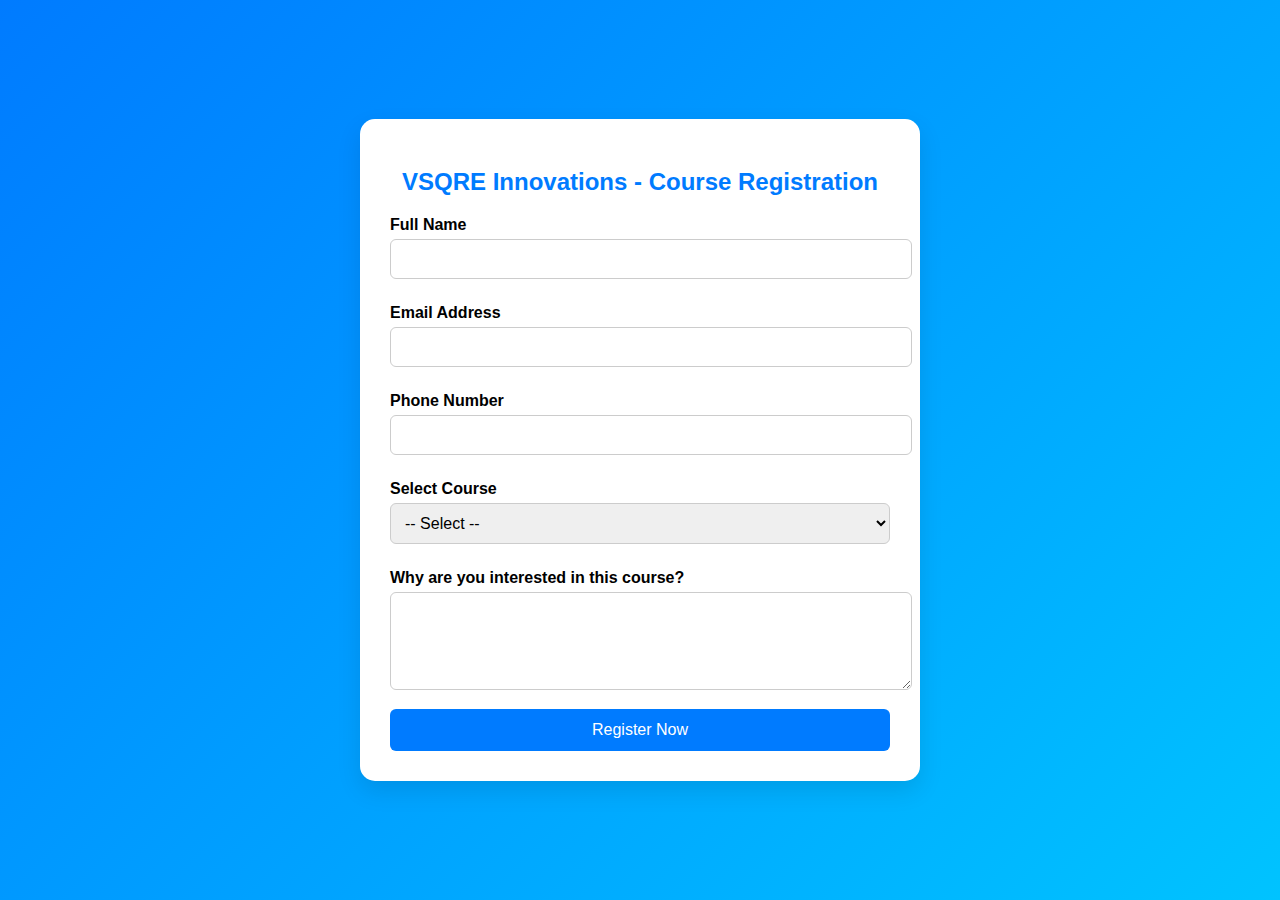
<file: vsqre-course.html>
<!DOCTYPE html>
<html lang="en">

<head>
    <meta charset="UTF-8">
    <meta name="viewport" content="width=device-width, initial-scale=1">
    <title>VSQRE Innovations - Course Registration</title>
    <style>
        body {
            font-family: 'Segoe UI', sans-serif;
            background: linear-gradient(135deg, #007BFF, #00C3FF);
            margin: 0;
            padding: 0;
            display: flex;
            justify-content: center;
            align-items: center;
            min-height: 100vh;
        }

        .form-container {
            background: white;
            padding: 30px;
            border-radius: 15px;
            box-shadow: 0 10px 25px rgba(0, 0, 0, 0.1);
            width: 90%;
            max-width: 500px;
            animation: slideIn 0.6s ease;
        }

        @keyframes slideIn {
            from {
                transform: translateY(-30px);
                opacity: 0;
            }

            to {
                transform: translateY(0);
                opacity: 1;
            }
        }

        .form-container h2 {
            color: #007BFF;
            margin-bottom: 20px;
            text-align: center;
        }

        label {
            font-weight: 600;
            margin-top: 10px;
            display: block;
        }

        input,
        select,
        textarea {
            width: 100%;
            padding: 10px;
            margin-top: 5px;
            margin-bottom: 15px;
            border: 1px solid #ccc;
            border-radius: 6px;
            font-size: 16px;
        }

        button {
            background: #007BFF;
            color: white;
            padding: 12px 20px;
            border: none;
            border-radius: 6px;
            font-size: 16px;
            width: 100%;
            cursor: pointer;
            transition: background 0.3s;
        }

        button:hover {
            background: #0056b3;
        }

        .popup {
            display: none;
            text-align: center;
            margin-top: 15px;
            padding: 12px;
            border-radius: 6px;
            background-color: #d4edda;
            color: #155724;
            border: 1px solid #c3e6cb;
        }

        .popup.show {
            display: block;
        }
    </style>
</head>

<body>

    <div class="form-container">
        <h2>VSQRE Innovations - Course Registration</h2>
        <form action="https://formspree.io/f/mgvyyvng" method="POST" id="courseForm">
            <label for="name">Full Name</label>
            <input type="text" id="name" name="name" required>

            <label for="email">Email Address</label>
            <input type="email" id="email" name="email" required>

            <label for="phone">Phone Number</label>
            <input type="tel" id="phone" name="phone" pattern="[0-9]{10}" required>

            <label for="course">Select Course</label>
            <select id="course" name="course" required>
                <option value="">-- Select --</option>
                <option value="Frontend Development">Frontend Development</option>
                <option value="Backend & Database">Backend & Database</option>
                <option value="Figma & UI/UX">Figma & UI/UX</option>
                <option value="Photoshop, XD, Illustrator">Photoshop, XD, Illustrator</option>
            </select>

            <label for="message">Why are you interested in this course?</label>
            <textarea id="message" name="message" rows="4" required></textarea>

            <button type="submit">Register Now</button>
            <div class="popup" id="popupMessage">✅ Registration Successful! Thank you.</div>
        </form>
    </div>

    <script>
        const form = document.getElementById("courseForm");
        const popup = document.getElementById("popupMessage");

        form.addEventListener("submit", function (e) {
            e.preventDefault();

            const formData = new FormData(form);

            fetch("https://formspree.io/f/mgvyyvng", {
                method: "POST",
                body: formData,
                headers: {
                    'Accept': 'application/json'
                }
            })
                .then(response => {
                    if (response.ok) {
                        popup.textContent = "✅ Registration Successful! Thank you.";
                        popup.classList.add("show");
                        form.reset();
                    } else {
                        popup.textContent = "❌ Something went wrong. Try again.";
                        popup.classList.add("show");
                    }
                })
                .catch(error => {
                    popup.textContent = "⚠️ Error submitting form.";
                    popup.classList.add("show");
                    console.error("Error:", error);
                });
        });
    </script>

</body>

</html>
</file>
